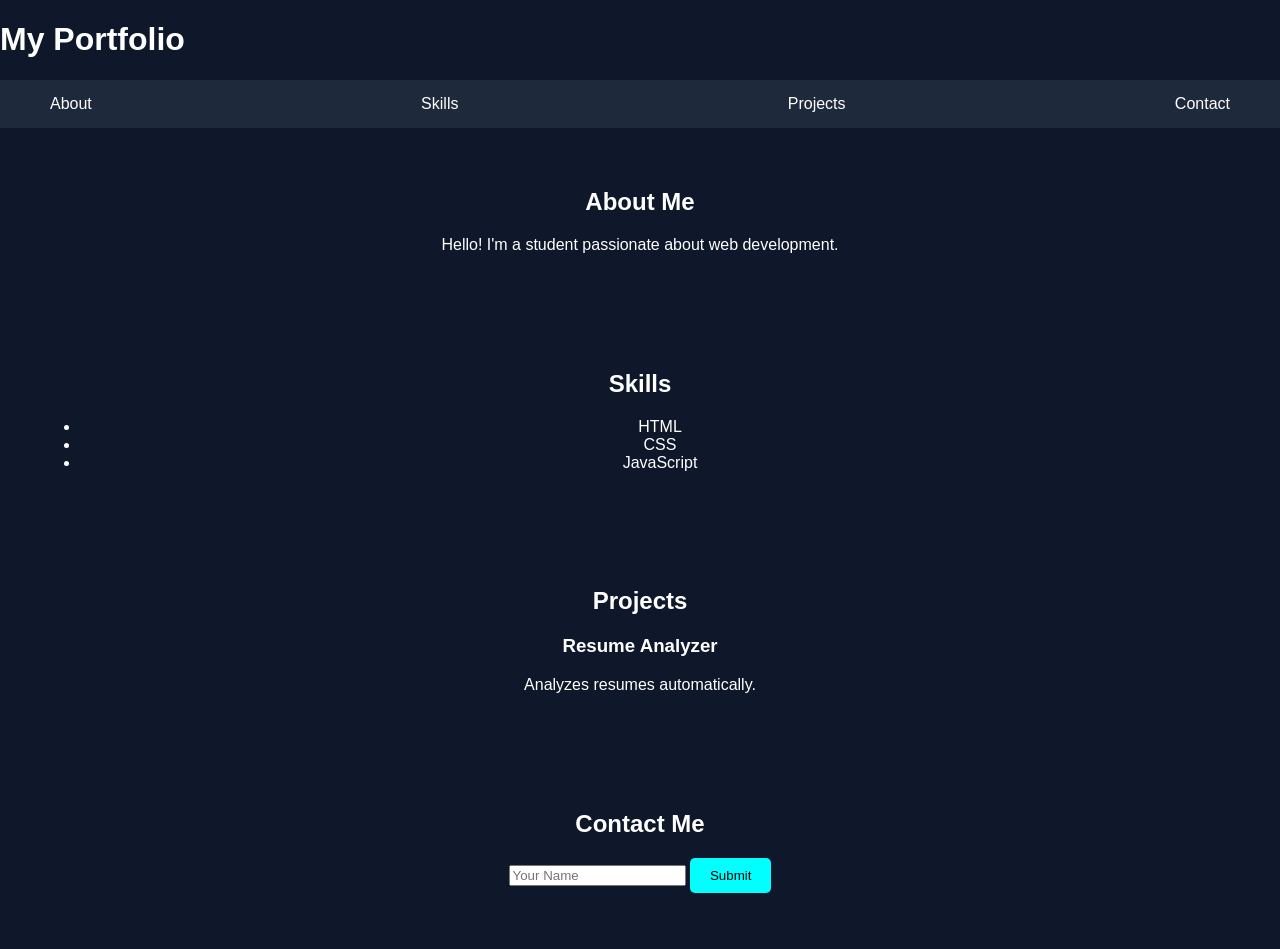
<file: index.html>
<!DOCTYPE html>
<html lang="en">
<head>
    <meta charset="UTF-8">
    <title>My Portfolio</title>
    <link rel="stylesheet" href="style.css">
</head>
<body>

    <!-- Navbar -->
    <header>
        <h1>My Portfolio</h1>
        <nav>
            <a href="#about">About</a>
            <a href="#skills">Skills</a>
            <a href="#projects">Projects</a>
            <a href="#contact">Contact</a>
        </nav>
    </header>

    <!-- About -->
    <section id="about">
        <h2>About Me</h2>
        <p>Hello! I'm a student passionate about web development.</p>
    </section>

    <!-- Skills -->
    <section id="skills">
        <h2>Skills</h2>
        <ul>
            <li>HTML</li>
            <li>CSS</li>
            <li>JavaScript</li>
        </ul>
    </section>

    <!-- Projects -->
    <section id="projects">
        <h2>Projects</h2>
        <div class="project">
            <h3>Resume Analyzer</h3>
            <p>Analyzes resumes automatically.</p>
        </div>
    </section>

    <!-- Contact -->
    <section id="contact">
        <h2>Contact Me</h2>
        <input type="text" id="name" placeholder="Your Name">
        <button onclick="showMessage()">Submit</button>
        <p id="msg"></p>
    </section>

    <script src="script.js"></script>
</body>
</html>
</file>
<file: style.css>
body {
  margin: 0;
  font-family: Arial;
  background: #0f172a;
  color: white;
}

/* Navbar */
nav {
  display: flex;
  justify-content: space-between;
  padding: 15px 50px;
  background: #1e293b;
}

nav ul {
  display: flex;
  list-style: none;
}

nav ul li {
  margin: 0 15px;
}

nav a {
  color: white;
  text-decoration: none;
}

/* Hero */
.hero {
  display: flex;
  align-items: center;
  justify-content: space-around;
  padding: 50px;
}

.hero .content h1 span {
  color: cyan;
}

button {
  padding: 10px 20px;
  background: cyan;
  border: none;
  cursor: pointer;
  border-radius: 5px;
}

.image img {
  width: 250px;
  border-radius: 50%;
  border: 4px solid cyan;
}

/* Sections */
section {
  padding: 40px;
  text-align: center;
}

/* Projects */
.project-card {
  background: #1e293b;
  margin: 15px auto;
  padding: 20px;
  width: 300px;
  border-radius: 10px;
  transition: 0.3s;
}

.project-card:hover {
  transform: scale(1.05);
}
</file>
